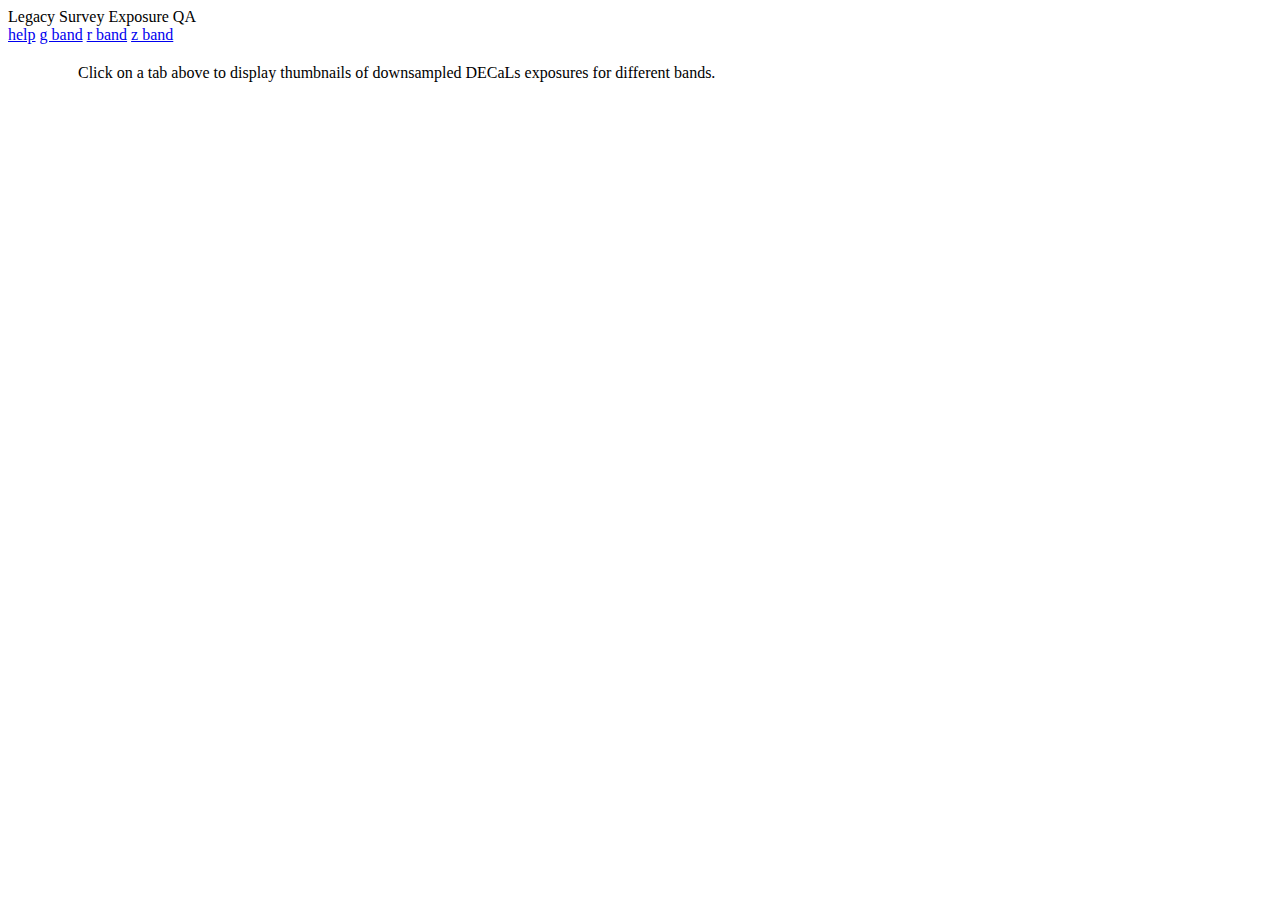
<file: index.html>
<!doctype html>
<!--
  Material Design Lite
  Copyright 2015 Google Inc. All rights reserved.
  Licensed under the Apache License, Version 2.0 (the "License");
  you may not use this file except in compliance with the License.
  You may obtain a copy of the License at
      https://www.apache.org/licenses/LICENSE-2.0
  Unless required by applicable law or agreed to in writing, software
  distributed under the License is distributed on an "AS IS" BASIS,
  WITHOUT WARRANTIES OR CONDITIONS OF ANY KIND, either express or implied.
  See the License for the specific language governing permissions and
  limitations under the License
-->
<html lang="en">
  <head>
    <meta charset="utf-8">
    <meta http-equiv="X-UA-Compatible" content="IE=edge">
    <meta name="description" content="A front-end template that helps you build fast, modern mobile web apps.">
    <meta name="viewport" content="width=device-width, initial-scale=1.0, minimum-scale=1.0">
    <title>LegacyQA</title>

    <!-- Add to homescreen for Chrome on Android
    <meta name="mobile-web-app-capable" content="yes">
    <link rel="icon" sizes="192x192" href="images/android-desktop.png">
    -->
    <!-- Add to homescreen for Safari on iOS -->
    <meta name="apple-mobile-web-app-capable" content="yes">
    <meta name="apple-mobile-web-app-status-bar-style" content="black">
    <meta name="apple-mobile-web-app-title" content="Title">
    <link rel="apple-touch-icon-precomposed" href="images/apple-touch-icon.png">
    <link rel="apple-touch-icon-precomposed" sizes="76x76" href="images/apple-touch-icon-76x76.png">
    <link rel="apple-touch-icon-precomposed" sizes="120x120" href="images/apple-touch-icon-120x120.png">
    <link rel="apple-touch-icon-precomposed" sizes="152x152" href="images/apple-touch-icon-152x152.png">
   
    <!-- Tile icon for Win8 (144x144 + tile color)
    <meta name="msapplication-TileImage" content="images/touch/ms-touch-icon-144x144-precomposed.png">
    <meta name="msapplication-TileColor" content="#3372DF">
    -->
    <link rel="shortcut icon" href="images/favicon.ico">

    <link rel="stylesheet" href="http://fonts.googleapis.com/css?family=Roboto:300,400,500,700" type="text/css">
    <!--
    <link rel="stylesheet" href="https://fonts.googleapis.com/icon?family=Material+Icons">
    -->
    <link rel="stylesheet" href="https://code.getmdl.io/1.3.0/material.blue_grey-orange.min.css">
    <link rel="stylesheet" href="css/LQA.css">
  </head>

  <body>

    <!-- Simple header with scrollable tabs. -->
  <div class="mdl-layout mdl-js-layout mdl-layout--fixed-header">
    <header class="mdl-layout__header">
      <div class="mdl-layout__header-row">
        <!-- Title -->
        <span class="mdl-layout-title">Legacy Survey Exposure QA</span>
      </div>
      <!-- Tabs -->
      <div class="mdl-layout__tab-bar mdl-js-ripple-effect">
        <a href="#help-tab" class="mdl-layout__tab is-active">help</a>
        <a href="#gband-tab" class="mdl-layout__tab">g band</a>
        <a href="#rband-tab" class="mdl-layout__tab">r band</a>
        <a href="#zband-tab" class="mdl-layout__tab">z band</a>
      </div>
    </header>
    <main class="mdl-layout__content">
      <section class="mdl-layout__tab-panel is-active" id="help-tab">
        <div class="page-content" id="help">
          <p>
            Click on a tab above to display thumbnails of downsampled DECaLs exposures for
            different bands.
          </p>
        </div>
      </section>
      <section class="mdl-layout__tab-panel" id="gband-tab">
        <div class="page-content thumbs" id="gband"></div>
      </section>
      <section class="mdl-layout__tab-panel" id="rband-tab">
        <div class="page-content thumbs" id="rband"></div>
      </section>
      <section class="mdl-layout__tab-panel" id="zband-tab">
        <div class="page-content thumbs" id="zband"></div>
      </section>
    </main>
  </div>

    <script src="https://code.getmdl.io/1.3.0/material.min.js"></script>
    <script src="https://ajax.googleapis.com/ajax/libs/jquery/3.3.1/jquery.min.js"></script>
    <script src="js/LQA.js"></script>
    <script src="js/toscan.js"></script>
  </body>
</html>
</file>
<file: css/LQA.css>
.thumbs {
    display: flex;
    flex-flow: row wrap;
  }
.thumb {
    border: 1px solid black;
    visibility: hidden; /* will be displayed when the tab is selected */
    position: relative; /* to support overlaid text buttons */
}
.thumb img {
    width: 112px;
    height: 96px;
}
.qa-button {
    position: absolute;
    background: #fffa;
    color: gray;
    font-weight: 700;
    font-size: 20px;
    cursor: pointer;
}
.selected {
    color: red;
}
.topleft {
    top: 0px;
    left: 0px;
    padding: 5px 16px 12px 4px; 
}
.btmleft {
    bottom: 0px;
    left: 0px;
    padding: 12px 16px 5px 4px;
}
div#help p {
    margin: 20px 20px 20px 70px;
}
</file>
